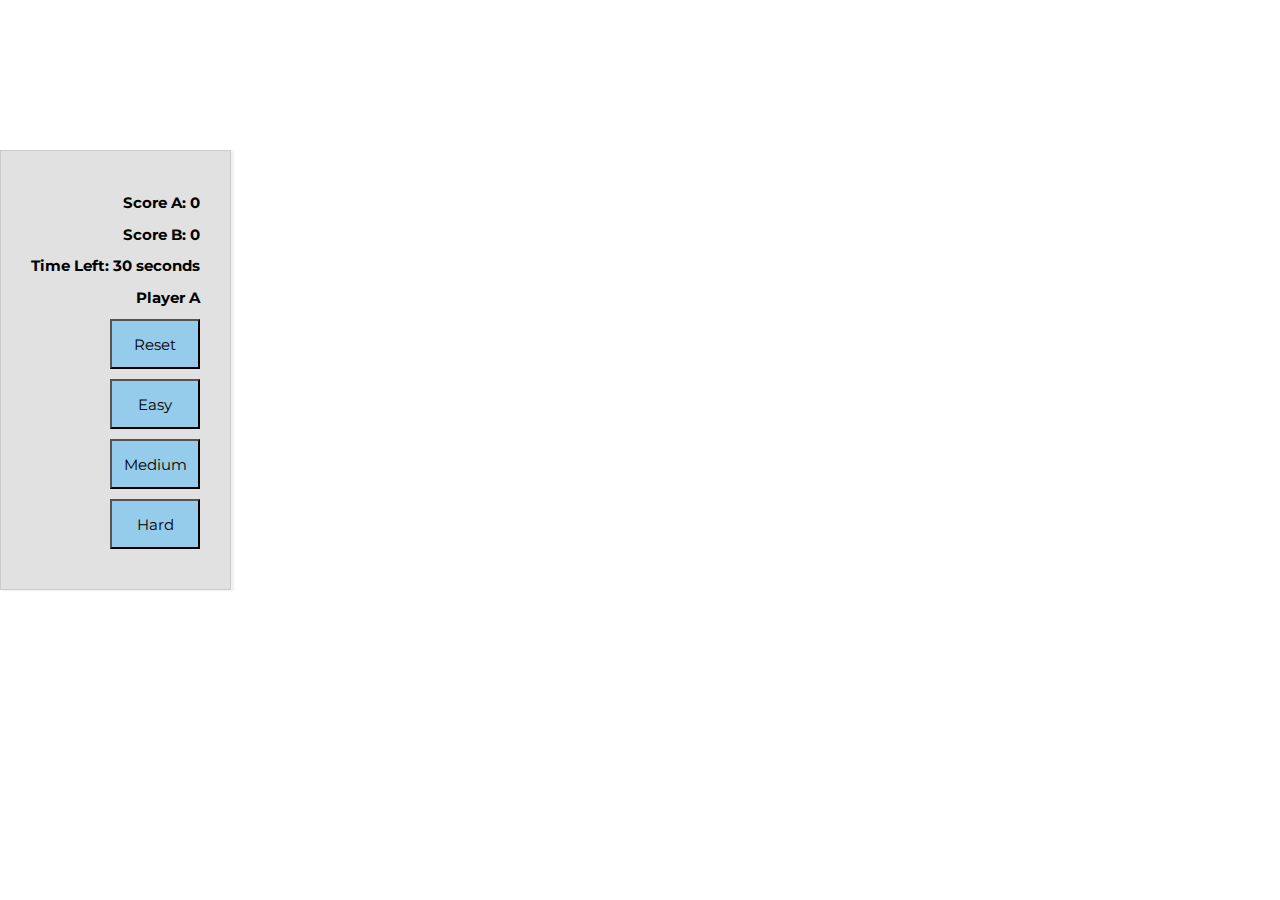
<file: index.html>
<!DOCTYPE html>
<html lang="en">
<head>
  <meta charset="UTF-8">
  <title>Type Assist</title>
  <link rel="stylesheet" href="style.css">
  <!-- <script
  src="https://code.jquery.com/jquery-3.2.1.min.js"
  integrity="sha256-hwg4gsxgFZhOsEEamdOYGBf13FyQuiTwlAQgxVSNgt4="
  crossorigin="anonymous"></script> -->
  <link href="https://fonts.googleapis.com/css?family=Montserrat" rel="stylesheet">
  
 <script src="js/sweetalert.min.js"></script>
  
  
</head>
<body>

    <div class="textSection">
        <h2 id="pointsA">Score A: 0</h2>
        <h2 id="pointsB">Score B: 0</h2>
        <h2 id="timeLeft">Time Left: 30 seconds</h2>
        <h2 id="turn">Player A</h2> 
        <button  class='start'id="clear" onclick="resetGame()">Reset</button>
        <button  class="start" id="start" onclick="myFunction()" >Easy</button>
        <button  class="start" id="start" onclick="myFunction2()" >Medium</button>
        <button  class="start" id="start" onclick="myFunction3()" >Hard</button>
    </div>
        

  <div class="keys">
      <div data-key="85" class="key">
        <kbd>U</kbd>
        <span class="sound">clap</span>
      </div>
      <div data-key="65" class="key">
        <kbd>A</kbd>
        <span class="sound">clap</span>
      </div>
      <div data-key="83" class="key">
        <kbd>S</kbd>
        <span class="sound">hihat</span>
      </div>
      <div data-key="68" class="key">
        <kbd>D</kbd>
        <span class="sound">kick</span>
      </div>
      <div data-key="70" class="key">
        <kbd>F</kbd>
        <span class="sound">openhat</span>
      </div>
      <div data-key="71" class="key">
        <kbd>G</kbd>
        <span class="sound">boom</span>
      </div>
      <div data-key="72" class="key">
        <kbd>H</kbd>
        <span class="sound">ride</span>
      </div>
      <div data-key="74" class="key">
        <kbd>J</kbd>
        <span class="sound">snare</span>
      </div>
      <div data-key="75" class="key">
        <kbd>K</kbd>
        <span class="sound">tom</span>
      </div>
      <div data-key="76" class="key">
        <kbd>L</kbd>
        <span class="sound">tink</span>
      </div>
      <div data-key="81" class="key">
        <kbd>Q</kbd>
        <span class="sound">clap</span>
      </div>
      <div data-key="87" class="key">
        <kbd>W</kbd>
        <span class="sound">clap</span>
      </div>
      <div data-key="69" class="key">
        <kbd>E</kbd>
        <span class="sound">clap</span>
      </div>
      <div data-key="82" class="key">
        <kbd>R</kbd>
        <span class="sound">clap</span>
      </div>
      <div data-key="84" class="key">
        <kbd>T</kbd>
        <span class="sound">clap</span>
      </div>
      <div data-key="89" class="key">
        <kbd>Y</kbd>
        <span class="sound">clap</span>
      </div>
      <div data-key="73" class="key">
        <kbd>I</kbd>
        <span class="sound">clap</span>
      </div>
      <div data-key="79" class="key">
        <kbd>O</kbd>
        <span class="sound">clap</span>
      </div>
      <div data-key="80" class="key">
        <kbd>P</kbd>
        <span class="sound">clap</span>
      </div>
      <div data-key="90" class="key">
        <kbd>Z</kbd>
        <span class="sound">clap</span>
      </div>
      <div data-key="88" class="key">
        <kbd>X</kbd>
        <span class="sound">clap</span>
      </div>
      <div data-key="67" class="key">
        <kbd>C</kbd>
        <span class="sound">clap</span>
      </div>
      <div data-key="86" class="key">
        <kbd>V</kbd>
        <span class="sound">clap</span>
      </div>
      <div data-key="66" class="key">
        <kbd>B</kbd>
        <span class="sound">clap</span>
      </div>
      <div data-key="78" class="key">
        <kbd>N</kbd>
        <span class="sound">clap</span>
      </div>
      <div data-key="77" class="key">
        <kbd>M</kbd>
        <span class="sound">clap</span>
      </div>
</div>

  <audio data-key="65" src="sounds/clap.wav"></audio>
  <audio data-key="83" src="sounds/hihat.wav"></audio>
  <audio data-key="68" src="sounds/kick.wav"></audio>
  <audio data-key="70" src="sounds/openhat.wav"></audio>
  <audio data-key="71" src="sounds/boom.wav"></audio>
  <audio data-key="72" src="sounds/ride.wav"></audio>
  <audio data-key="74" src="sounds/snare.wav"></audio>
  <audio data-key="75" src="sounds/tom.wav"></audio>
  <audio data-key="76" src="sounds/tink.wav"></audio>
  <audio data-key="81" src="sounds/tink.wav"></audio>
  <audio data-key="87" src="sounds/clap.wav"></audio>
  <audio data-key="69" src="sounds/hihat.wav"></audio>
  <audio data-key="82" src="sounds/kick.wav"></audio>
  <audio data-key="84" src="sounds/openhat.wav"></audio>
  <audio data-key="89" src="sounds/boom.wav"></audio>
  <audio data-key="73" src="sounds/ride.wav"></audio>
  <audio data-key="79" src="sounds/snare.wav"></audio>
  <audio data-key="80" src="sounds/tom.wav"></audio>
  <audio data-key="90" src="sounds/tink.wav"></audio>
  <audio data-key="88" src="sounds/clap.wav"></audio>
  <audio data-key="67" src="sounds/hihat.wav"></audio>
  <audio data-key="86" src="sounds/kick.wav"></audio>
  <audio data-key="66" src="sounds/openhat.wav"></audio>
  <audio data-key="78" src="sounds/boom.wav"></audio>
  <audio data-key="77" src="sounds/ride.wav"></audio>
  <audio data-key="85" src="sounds/snare.wav"></audio>
  
  



  <script src="js/main.js"></script>
  
</body>
</html>
</file>
<file: style.css>
html {
  font-size: 10px;
  background: url(https://s-media-cache-ak0.pinimg.com/originals/5b/63/b5/5b63b58ad5ccf56cc03dd4dd14fe1a95.jpg) bottom center;
  background-size: cover;
}
body,html {
  margin: 0;
  padding: 0;
  font-family: 'Montserrat', sans-serif;  overflow:hidden;
  height:100%;
  color: black;
}

.keys {
  display: block;
  margin-top: -200px;
  margin-left: 50px !important;
  width: 80%;
  
}

.key  {
  border: .4rem solid black;
  border-radius: .5rem;
  margin: 1rem;
  display: inline-block;
  margin-top: -600px !important;
  font-size: 1.5rem;
  padding: .5rem .25rem;
  transition: all .07s ease;
  text-align: center;
  color: white;
  background: rgba(0,0,0,0.4);
  text-shadow: 0 0 .5rem black;
}


.key1  {
  border: .4rem solid black;
  border-radius: .5rem;
  margin: 1rem;
  margin-top: -600px !important;
  font-size: 1.5rem;
  padding: .5rem .25rem;
  transition: all .07s ease;
  width: 5rem;
  text-align: center;
  color: white;
  background: rgba(0,0,0,0.4);
  text-shadow: 0 0 .5rem black;
   -webkit-animation: fallingKeys 12s infinite linear;
  -moz-animation: fallingKeys 12s infinite linear; 
  
}
.key2  {
  border: .4rem solid black;
  border-radius: .5rem;
  margin: 1rem;
  margin-top: -600px !important;
  font-size: 1.5rem;
  padding: .5rem .25rem;
  transition: all .07s ease;
  width: 5rem;
  text-align: center;
  color: white;
  background: rgba(0,0,0,0.4);
  text-shadow: 0 0 .5rem black;
   -webkit-animation: fallingKeys 6s infinite  linear;
  -moz-animation: fallingKeys 6s infinite  linear; 
  
}
.key3  {
  border: .4rem solid black;
  border-radius: .5rem;
  margin: 1rem;
  margin-top: -600px !important;
  font-size: 1.5rem;
  padding: .5rem .25rem;
  transition: all .07s ease;
  width: 5rem;
  text-align: center;
  color: white;
  background: rgba(0,0,0,0.4);
  text-shadow: 0 0 .5rem black;
   -webkit-animation: fallingKeys 3s infinite  linear;
  -moz-animation: fallingKeys 3s infinite  linear; 
  
}
.playing {
  transform: scale(1.1);
  border-color: #00ffff;
  box-shadow: 0 0 1rem#00ffff;
}


kbd {
  display: block;
  font-size: 4rem;
}

.sound {
  font-size: 8.5px;
  text-transform: uppercase;
  letter-spacing: .1rem;
  color: #00ffff;
}


 div:nth-child(5n+5) {

    -webkit-animation-delay: 1.3s;
    -moz-animation-delay: 1.3s;
}
 div:nth-child(3n+2) {

    -webkit-animation-delay: 1.5s;
    -moz-animation-delay: 1.5s;
}
 div:nth-child(2n+5) {

    -webkit-animation-delay: 1.7s;
    -moz-animation-delay: 1.7s;
}
 div:nth-child(3n+10) {

    -webkit-animation-delay: 2.7s;
    -moz-animation-delay: 2.7s;
}
 div:nth-child(7n+2) {

    -webkit-animation-delay: 3.5s;
    -moz-animation-delay: 3.5s;
} div:nth-child(4n+5) {

    -webkit-animation-delay: 5.5s;
    -moz-animation-delay: 5.5s;
}
 div:nth-child(3n+7) {

    -webkit-animation-delay: 8s;
    -moz-animation-delay: 8s;
}
@-webkit-keyframes fallingKeys {
  
  0%  {  
  -webkit-transform: translate(200px, 0px) ;  
  
  }
  75% {
  -webkit-transform: translate(200px, 1500px); 
  
 
  }
  100% {
  -webkit-transform: translate(200px, 1500px)  ;
  
  }
}
@-moz-keyframes fallingKeys {
  0% {
  -webkit-transform: translate(200px, 0px) ;
  
  }
  75% {
  -webkit-transform: translate(200px, 1500px) ; 

  }
  100% {
  -webkit-transform: translate(200px, 1500px) ;
 
  }
} 


button{
  color: black;
  background-color: #00a2ff55;
  display: block !important;
  text-align: center;
  margin-bottom: 10px;
  padding: 5px;
  width: 90px;
  height: 50px;
 font-size: 15px;
 font-family: 'Montserrat', sans-serif;
 position: relative;
  margin-left:auto;
  margin-right:auto 130px;
 
}

.start:hover{
  background-color: cyan;
}
 .swal-button:hover {
 transform: scale(1.1,1.1);
 }
.textSection{
  display: block;
  border:1px solid rgba(128, 128, 128, 0.24);
  background-color: rgba(128, 128, 128, 0.24);
  box-shadow: 2.5px 1.25px 1.25px rgba(211, 211, 211, 0.329);
  margin-left: 10px;
  margin-left:auto;
  margin-right:auto;
  float: left;
  margin-top: 150px;
  text-align: right;
  padding: 3rem;
  position: relative;
}

h5{
  font-size: 50px;
}
</file>
